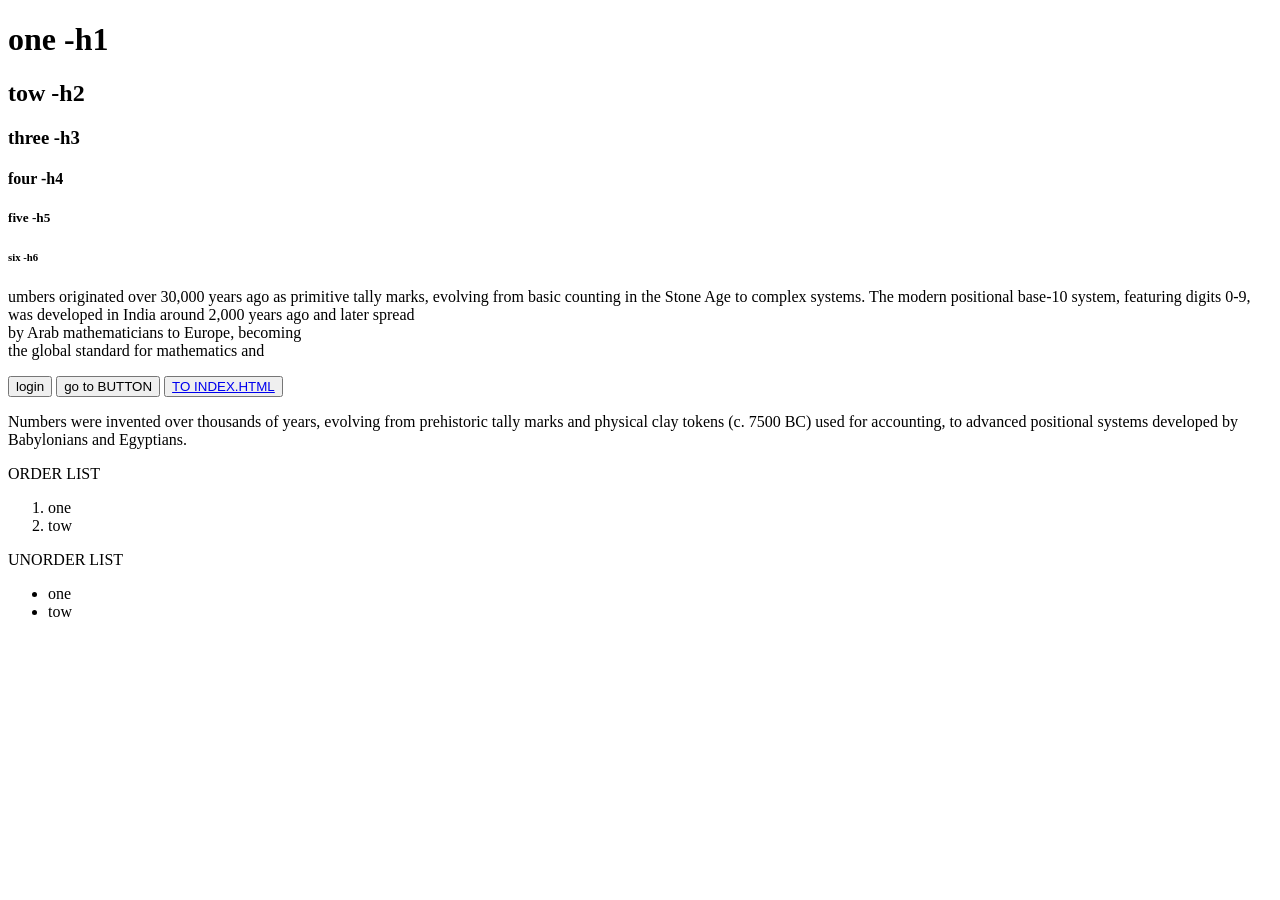
<file: index.html>
<!DOCTYPE html>
<html lang="en">
<head>
    <meta charset="UTF-8">
    <meta name="viewport" content="width=device-width, initial-scale=1.0">
    <title>html heading tag</title>      
</head>
<body>
  <h1>one -h1</h1>
  <h2>tow -h2</h2>
  <h3> three -h3</h3>
  <h4>four -h4</h4>
  <h5>five -h5</h5>
  <h6>six -h6</h6>

  <p>umbers originated over 30,000 years ago as primitive tally marks, evolving from basic counting in the Stone Age to complex systems. The modern positional base-10 system, featuring digits 0-9, was developed in India around 2,000 years ago and later spread<br> by Arab mathematicians to Europe, becoming </br>the global standard for mathematics and</p>

<button>login</button>
<button>go to BUTTON</button> 
<BUTTON> <a href="/secound/SECOUND.HTML" target="_blank">TO INDEX.HTML</a></BUTTON>
<p>
  Numbers were invented over thousands of years, evolving from prehistoric tally marks and physical clay tokens (c. 7500 BC) used for accounting, to advanced positional systems developed by Babylonians and Egyptians.
</p>

<p>ORDER LIST</p>

<ol>
  <li>one</li>
  <li>tow</li>
</ol>

<p>UNORDER LIST</p>
<ul>
  <li>one</li>
  <li>tow</li>
</ul>

  
</body>
</html>
</file>
